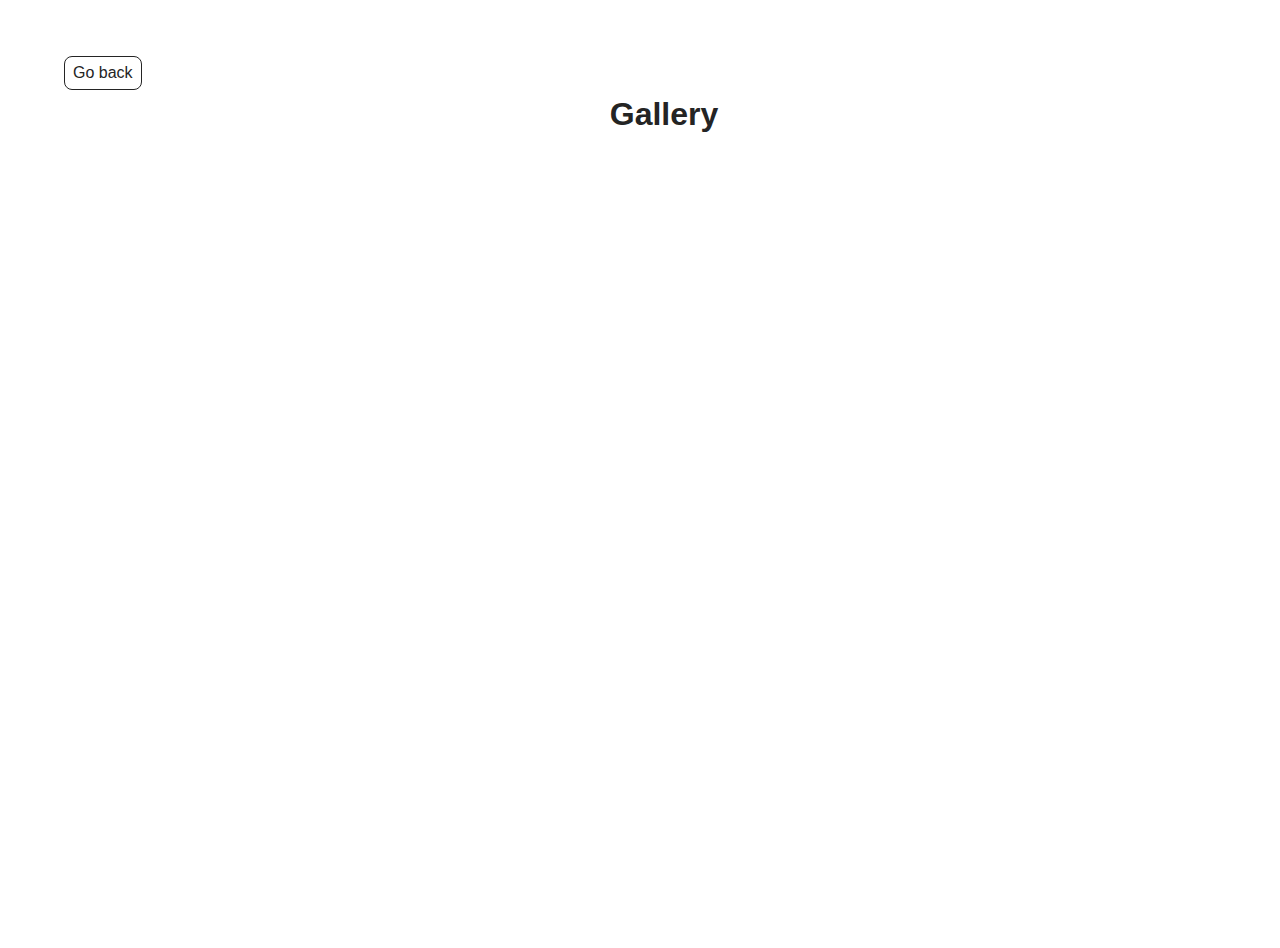
<file: src/1-gallery.html>
<!DOCTYPE html>
<html lang="en">
  <head>
    <meta charset="UTF-8" />
    <meta http-equiv="X-UA-Compatible" content="IE=edge" />
    <meta name="viewport" content="width=device-width, initial-scale=1.0" />
    <title>Gallery</title>
    <link rel="stylesheet" href="./css/styles.css" />
  </head>
  <body>
    <main>
      <div class="container">
        <a class="back-link" href="./index.html">Go back</a>
        <h1 class="main-title">Gallery</h1>
      </div>
      <ul class="gallery"></ul>
    </main>
    <script src="./js/1-gallery.js" type="module"></script>
  </body>
</html>
</file>
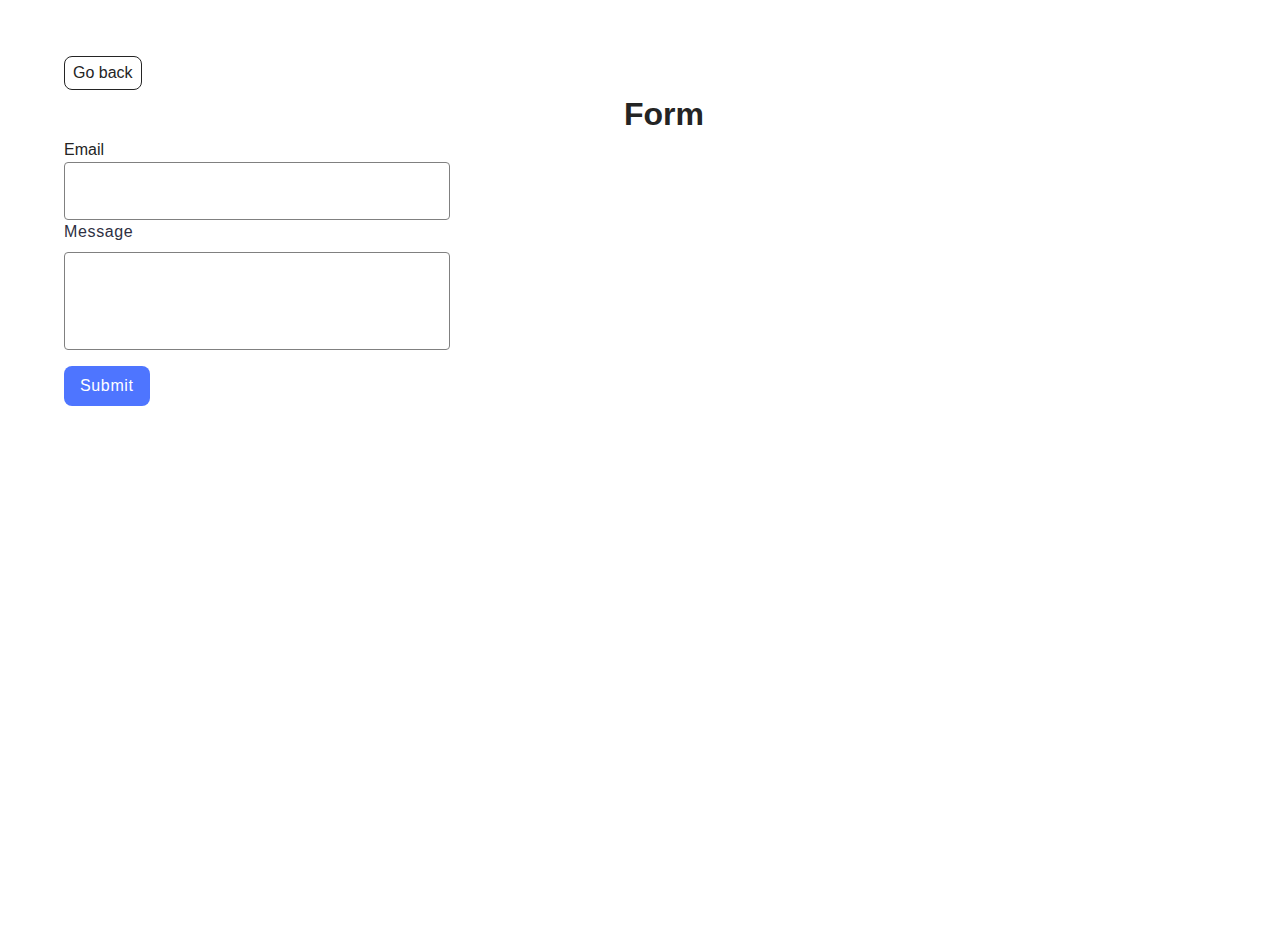
<file: src/2-form.html>
<!DOCTYPE html>
<html lang="en">
  <head>
    <meta charset="UTF-8" />
    <meta http-equiv="X-UA-Compatible" content="IE=edge" />
    <meta name="viewport" content="width=device-width, initial-scale=1.0" />
    <title>Form</title>
    <link rel="stylesheet" href="./css/styles.css" />
  </head>
  <body>
    <main>
      <div class="container">
        <a class="back-link" href="./index.html">Go back</a>
        <h1 class="main-title">Form</h1>
        <form class="feedback-form">
          Email
          <label for="Email" class="form-label">
            <input
              class="form-input"
              type="email"
              name="Email"
              placeholder="Type area"
            />
          </label>
          <label for="Message" class="form-label"
            >Message
            <textarea class="textarea" name="Message" id="message"> </textarea>
          </label>
          <button class="submit-btn" type="submit">Submit</button>
        </form>
      </div>
    </main>
    <script src="./js/2-form.js" type="module"></script>
  </body>
</html>
</file>
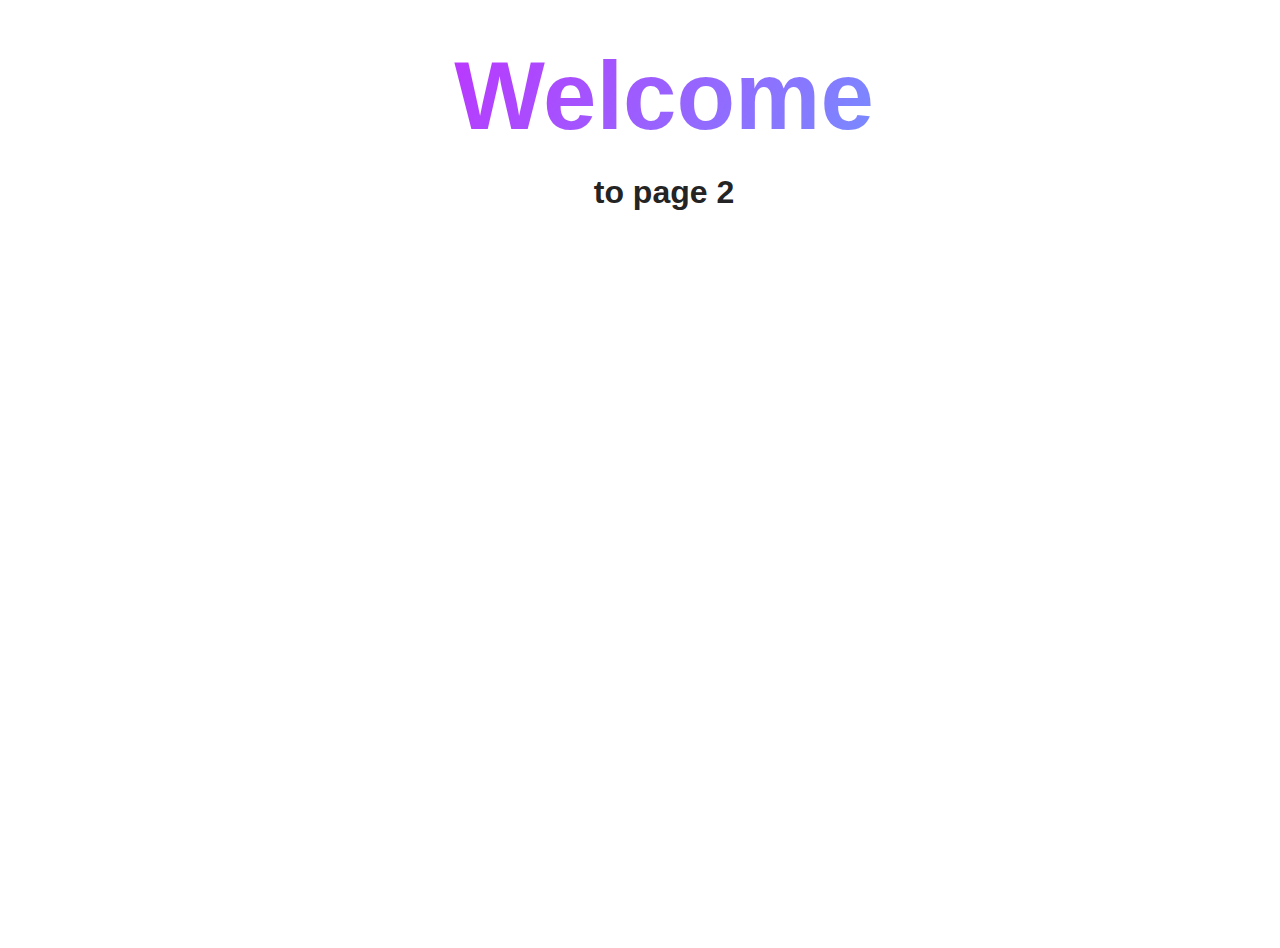
<file: src/page-2.html>
<!DOCTYPE html>
<html lang="en">
  <head>
    <meta charset="UTF-8" />
    <meta http-equiv="X-UA-Compatible" content="IE=edge" />
    <meta name="viewport" content="width=device-width, initial-scale=1.0" />
    <title>Page 2</title>
    <link rel="stylesheet" href="./css/styles.css" />
  </head>
  <body>
    <load
      src="./partials/header.html"
      icon-path="./img/sprite.svg#logo"
      highlight-act="active"
    />

    <main>
      <div class="container">
        <h1 class="main-title">
          <span class="main-title-gradient">Welcome</span> to page 2
        </h1>
        <load src="./partials/back-link.html" />
      </div>
    </main>

    <load src="./partials/footer.html" />
  </body>
</html>
</file>
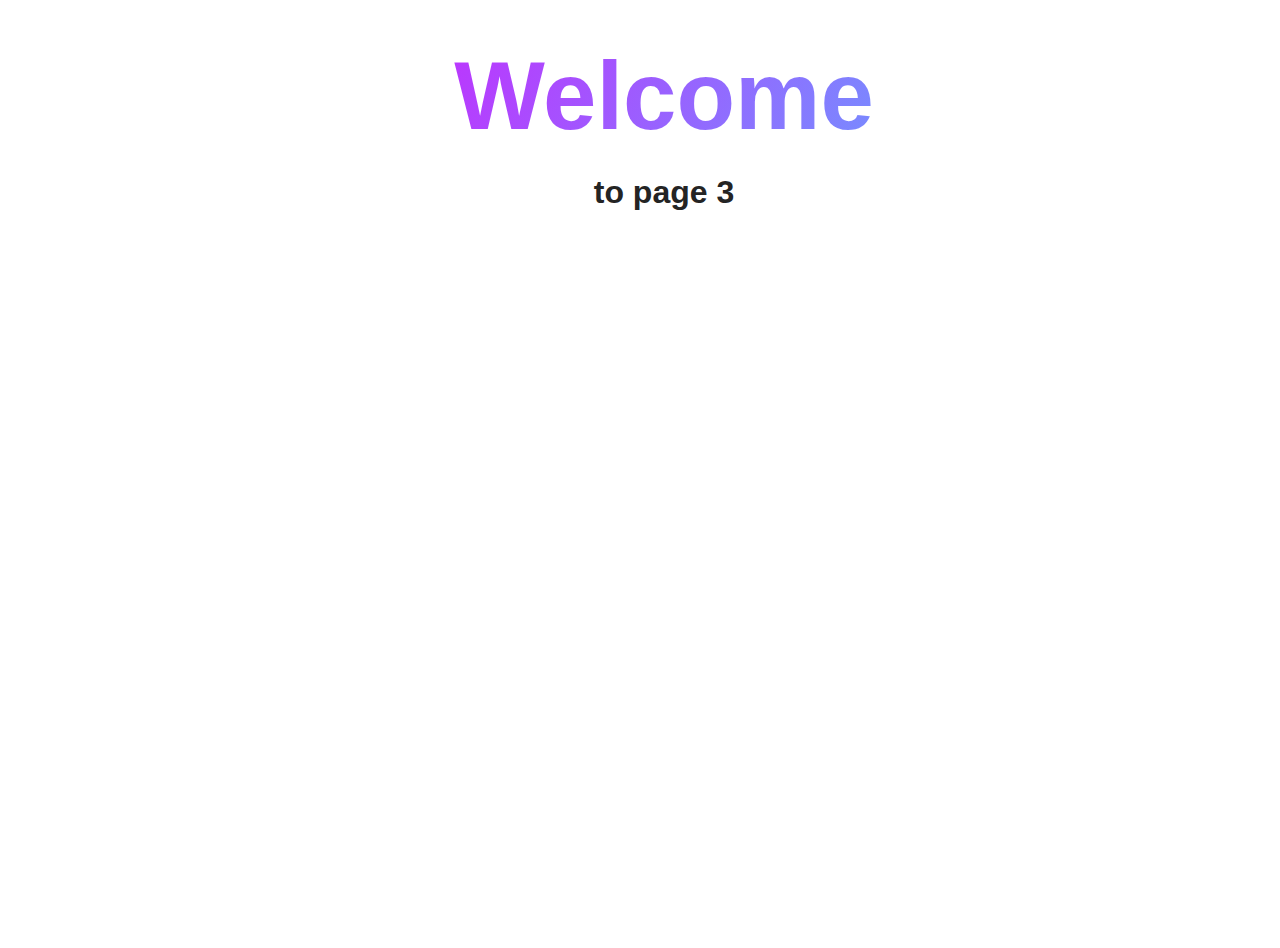
<file: src/page-3.html>
<!DOCTYPE html>
<html lang="en">
  <head>
    <meta charset="UTF-8" />
    <meta http-equiv="X-UA-Compatible" content="IE=edge" />
    <meta name="viewport" content="width=device-width, initial-scale=1.0" />
    <title>Page 3</title>
    <link rel="stylesheet" href="./css/styles.css" />
  </head>
  <body>
    <load
      src="./partials/header.html"
      icon-path="./img/sprite.svg#logo"
      highlight-curr="active"
    />

    <main>
      <div class="container">
        <h1 class="main-title">
          <span class="main-title-gradient">Welcome</span> to page 3
        </h1>
        <load src="./partials/back-link.html" />
      </div>
    </main>

    <load src="./partials/footer.html" />
  </body>
</html>
</file>
<file: src/css/styles.css>
/**
  |============================
  | include css partials with
  | default @import url()
  |============================
*/
/* Common styles */
@import url('./reset.css');
@import url('./base.css');
@import url('./container.css');
@import url('./animations.css');

/* Sections style */
@import url('./header.css');
@import url('./vite-promo.css');
@import url('./badges.css');
@import url('./back-link.css');
@import url('./footer.css');

body {
  margin: 24px;
}
a {
  cursor: default;
}
.gallery {
  list-style: none;
  display: flex;
  flex-wrap: wrap;
  flex-direction: row;
  justify-content: center;
  max-width: 1176px;
  padding-left: 0;
  margin: 0 auto;
}

.gallery-image {
  display: block;
  width: 360px;
  height: 200px;
  object-fit: cover;
  margin: 12px;
}
.gallery-image:hover {
  margin: 8px 4px;
  width: 376px;
  height: 208px;
  cursor: zoom-in;
}

/* Form */

.form {
  display: flex;
  flex-direction: column;
  gap: 8px;
  padding: 24px;
  text-align: left;
}
.form-label {
  display: flex;
  flex-direction: column;
  gap: 8px;
  line-height: 1.5;
  letter-spacing: 0.04em;
  color: #2e2f42;
}
.form-label:last-of-type {
  margin-bottom: 16px;
}
.form-input,
textarea {
  border: 1px solid #808080;
  border-radius: 4px;
  max-width: 360px;
  padding: 8px 8px 8px 16px;
}
.form-input {
  min-height: 40px;
}
.form-input:hover,
textarea:hover {
  outline: none;
  border: 1px solid #000;
  border-radius: 4px;
}
.form-input:focus,
textarea:focus {
  outline: none;
}

.form-input::placeholder {
  opacity: 0;
  transition: opacity 0.3s ease-in-out;

  font-weight: 400;
  font-size: 16px;
  line-height: 1.5;
  letter-spacing: 0.04em;
  color: #2e2f42;
}

.form-input:hover::placeholder {
  opacity: 0;
}
.form-input:focus::placeholder {
  opacity: 1;
}
textarea {
  resize: none;
  min-height: 80px;
}

.submit-btn {
  display: block;
  border: none;
  border-radius: 8px;
  padding: 8px 16px;
  max-width: 86px;
  min-height: 40px;

  background: #4e75ff;
  font-weight: 500;
  font-size: 16px;
  line-height: 1.5;
  letter-spacing: 0.04em;
  color: #fff;
}
.submit-btn:hover {
  background: #6c8cff;
}
</file>
